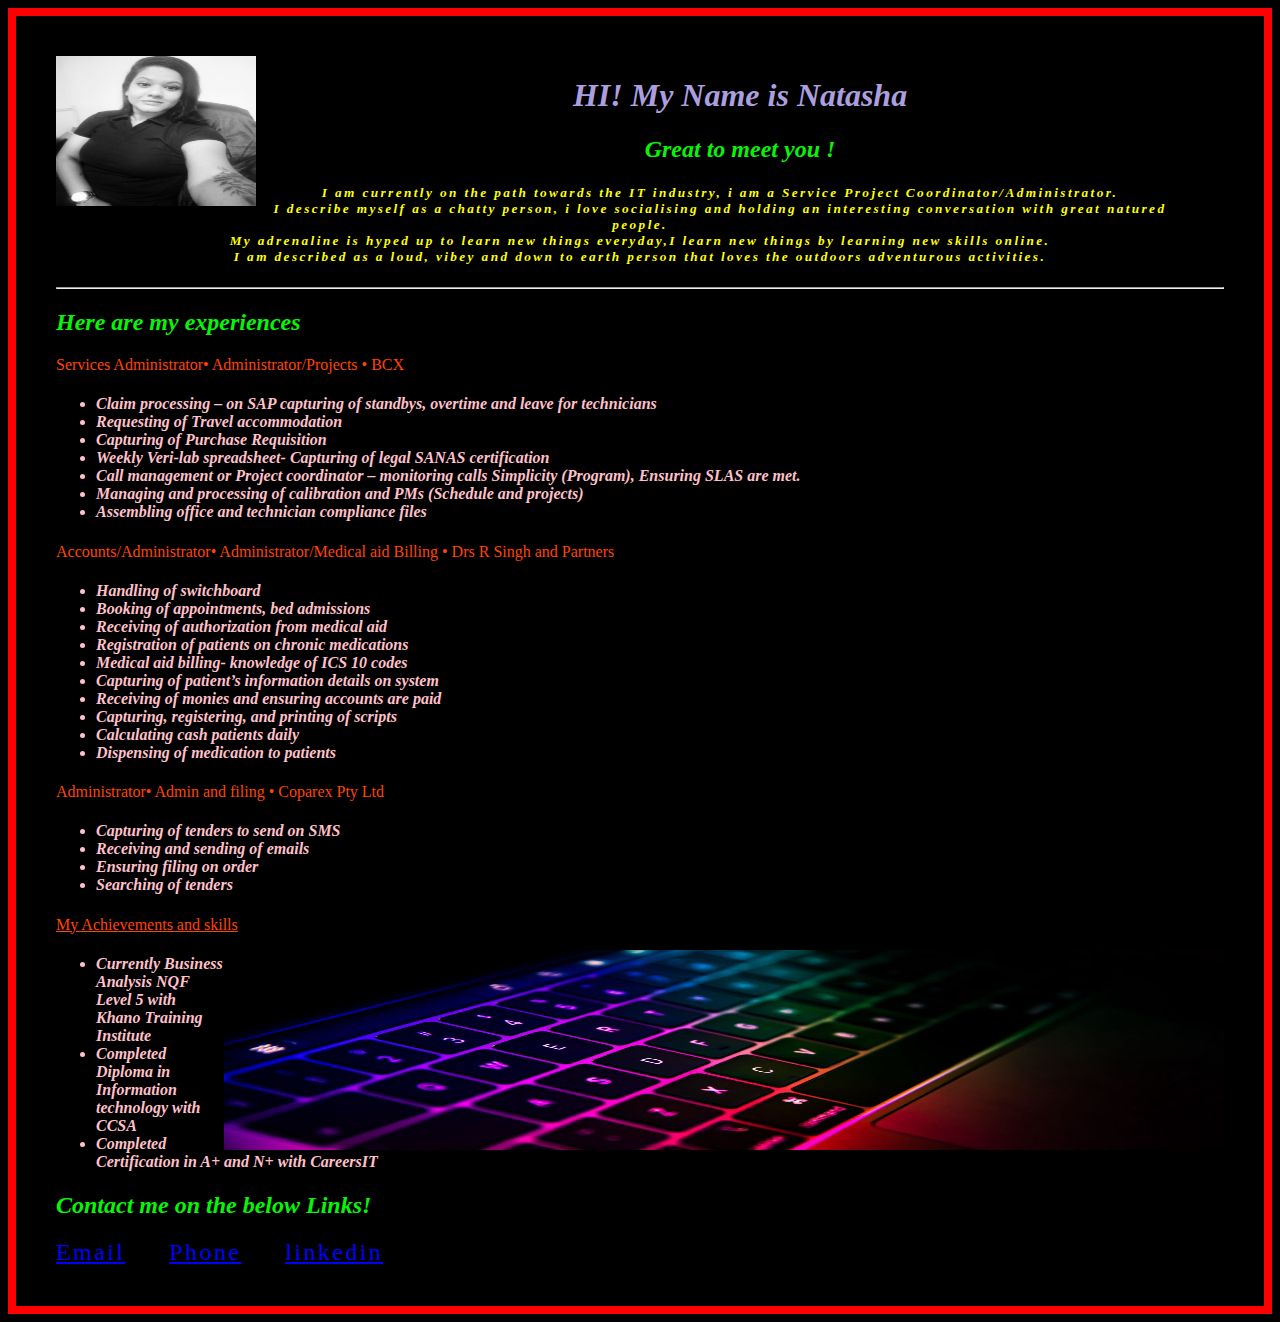
<file: index.html>
<!DOCTYPE html>
<html>
<head>
    <style>



    
body{
    text-align: left;
}

h1{
    color: rgb(171, 159, 223);
    font-style: italic;
}
h2{
    color: rgb(8, 244, 8);
    font-style: italic;
}
h5{
    color: yellow;
    letter-spacing: 0.15rem;
    font-style: italic;
    text-align: center;
}
body{
    background-color: black;

}
h4{
    color: pink;
    font-style: italic;
    font-size: medium;
}
p{
    color:orangered;
}

a:link {
  color: blue;
  background-color: transparent;
  box-sizing: border-box;
  letter-spacing: 0.15rem;
  font-size: x-large;
  

}

    </style>
    <meta charset="UTF-8" />
    <title>My Bio</title>
    
    <link rel = "C:\Users\Natashan\Desktop\styles.css" href="styles.css">
    

    <div style="border: 8px solid red; padding: 40px;">
        <img src="natashan.jpg" alt="Natasha" width ="200" height="150" style="float:left">
        <h1><center>HI! My Name is Natasha</center></h1> 
          <center> <h2>Great to meet you !</h2></center> 
    
 </head>
<body>
    <h5><blockquote>I am currently on the path towards the IT industry, i am a Service Project Coordinator/Administrator. <br/> I describe myself as a chatty person, i love socialising and holding an interesting conversation 
        with great natured people.<br/> My adrenaline is hyped up to learn new things everyday,I learn new things by learning new skills online. <br/>I am described as a loud, vibey and down to earth person that loves the outdoors adventurous activities.</blockquote>
    </h5>
    <hr>

    <h2>Here are my experiences</h2>
    <p>Services Administrator• Administrator/Projects • BCX
        <ul>
        <h4><li>Claim processing – on SAP capturing of standbys, overtime and leave for technicians </li>	
        <li>Requesting of Travel accommodation </li>
        <li>Capturing of Purchase Requisition </li>
        <li>Weekly Veri-lab spreadsheet- Capturing of legal SANAS certification</li>
        <li>Call management or Project coordinator – monitoring calls Simplicity (Program), Ensuring SLAS are met.</li>	
        <li>Managing and processing of calibration and PMs (Schedule and projects)</li>	
        <li>Assembling office and technician compliance files </li>	
        </ul></p></body</h4>
        </p>

      <p>Accounts/Administrator• Administrator/Medical aid Billing • Drs R Singh and Partners</p>
       <h4>
       <ul>
        <li>Handling of switchboard</li>
        <li>Booking of appointments, bed admissions</li>
        <li>Receiving of authorization from medical aid</li>
        <li>Registration of patients on chronic medications</li>
        <li>Medical aid billing- knowledge of ICS 10 codes</li> 
        <li>Capturing of patient’s information details on system</li>
        <li>Receiving of monies and ensuring accounts are paid</li>
        <li>Capturing, registering, and printing of scripts</li>
        <li>Calculating cash patients daily</li>
        <li>Dispensing of medication to patients</li>
       </ul></h4>
        

   <p>Administrator• Admin and filing • Coparex Pty Ltd</p>
   <ul> 
   <h4>
    <li>Capturing of tenders to send on SMS</li>
    <li>Receiving and sending of emails</li>
    <li>Ensuring filing on order</li>
    <li>Searching of tenders</li>
    </h4>                                                      
</ul>

<p><u>My Achievements and skills</u></p>
          <img src="keyboard_laptop_gradient_203739_1280x720.jpg" alt="Keyboard" width ="1000" height="200" style="float:right"/>
         
<ul>
    <h4>
     <li>Currently Business Analysis NQF Level 5 with Khano Training Institute</li>
    <li>Completed Diploma in Information technology with CCSA</li>
    <li>Completed Certification in A+ and N+ with CareersIT</li>
    </h4>
</ul>


<h2>Contact me on the below Links!</h2>
<a href="natashan290@gmail.com">Email</a> &nbsp  &nbsp  &nbsp   &nbsp       &nbsp
<a href="0715604296">Phone</a>  &nbsp  &nbsp  &nbsp  &nbsp  &nbsp
<a href="linkedin.com/in/natasha-narainasamy0110">linkedin</a>        
              






    
   
    
    
</body>
</html>
</file>
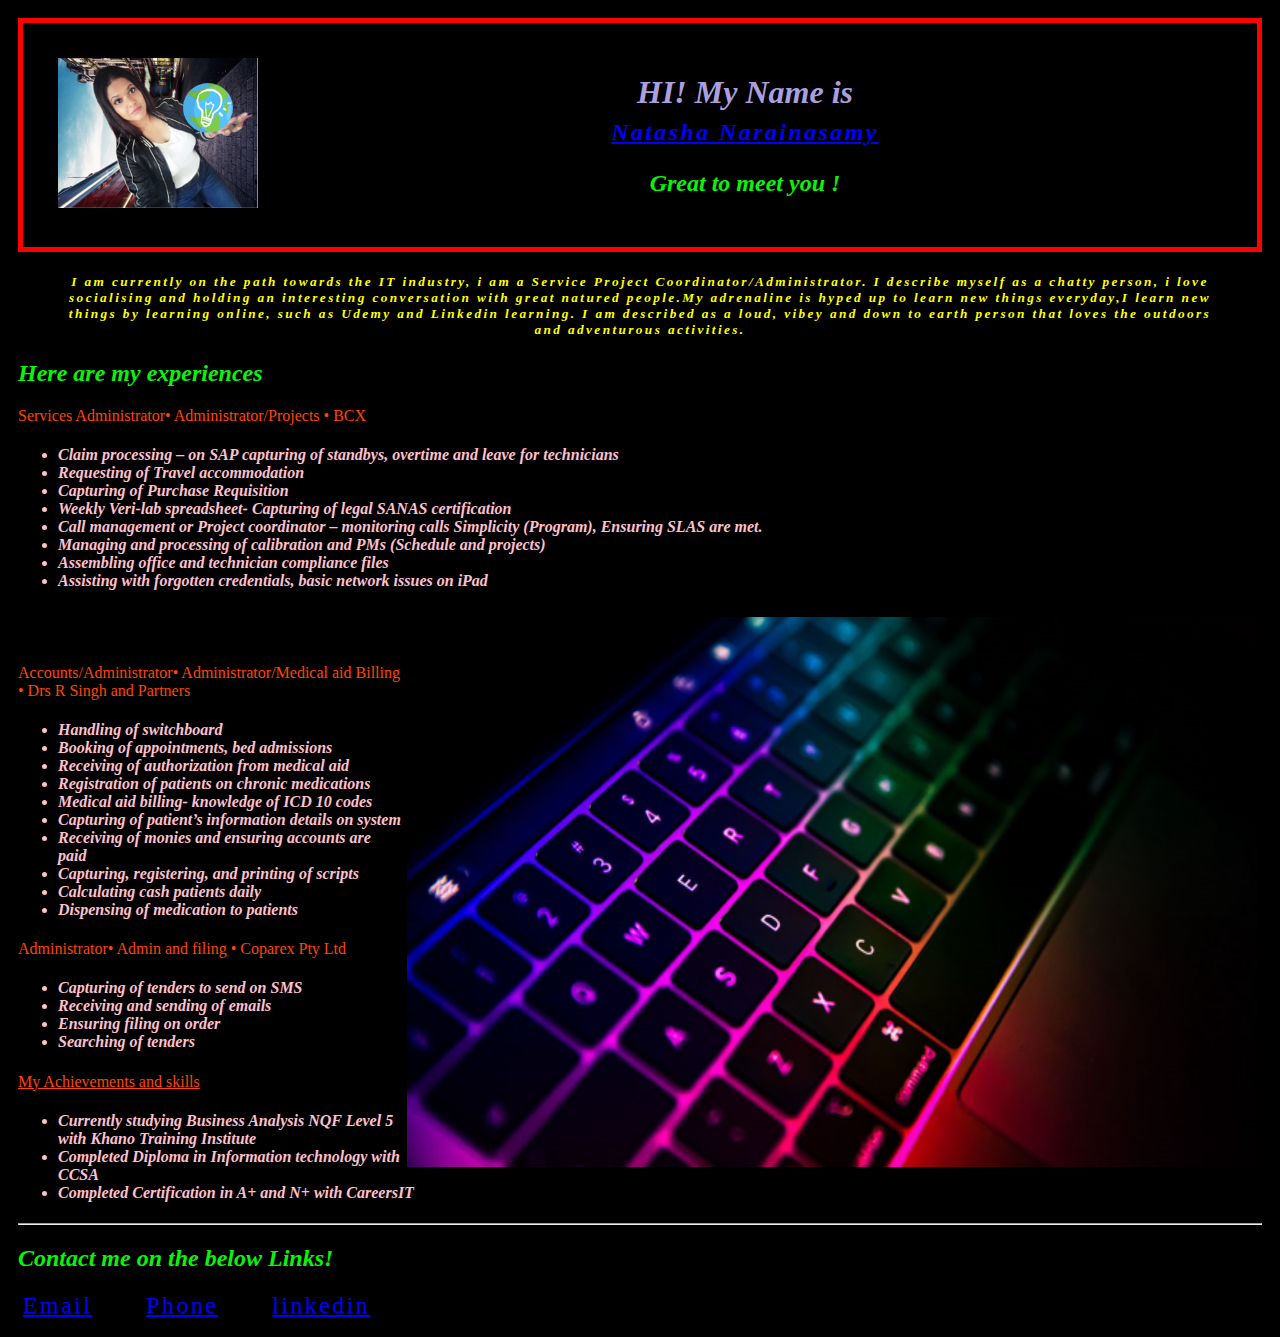
<file: Bio.html>
<!DOCTYPE html>
<html>

<head>
    <meta name="viewport" content="width=device-width, initial-scale=1.0">
  

    <style>
        img{
            padding: 5px 5px 5px 5px;
        }
        body{
     text-align: left;
            padding: 10px;
      
}

h1{
    color: rgb(171, 159, 223);
    font-style: italic;
    top-margin: 7px;
}
h2{
    color: rgb(8, 244, 8);
    font-style: italic;
}
h5{
    color: yellow;
    letter-spacing: 0.15rem;
    font-style: italic;
    text-align: center;
}
body{
    background-color: black;

}
h4{
    color: pink;
    font-style: italic;
    font-size: medium;
}
p{
    color:orangered;
}

a:link {
  color: blue;
  background-color: transparent;
  box-sizing: border-box; 
  letter-spacing: 0.15rem;
  font-size: x-large;
    padding: 5px;
    text-align: center;
  

}



    

    </style>
    <meta charset="UTF-8" />
    <title>My Bio</title>
    
    <link rel = "C:\Users\Natashan\Desktop\styles.css" href="styles.css">
    

    <div style="border: 5px solid red; padding: 30px;">
        <img src="Picture1.png" alt="Natasha" width ="200" height="150" style="float:left">
        <h1><center>HI! My Name is  <script src="https://platform.linkedin.com/badges/js/profile.js" async defer type="text/javascript"></script>
        <div class="badge-base LI-profile-badge" data-locale="en_US" data-size="medium" data-theme="light" data-type="HORIZONTAL" data-vanity="natasha-narainasamy0110" data-version="v1"><a class="badge-base__link LI-simple-link" href="https://za.linkedin.com/in/natasha-narainasamy0110?trk=profile-badge">Natasha Narainasamy</a></div></center></h1> 
          <center> <h2>Great to meet you !</h2></center> 
       
              
    </div>
    
 </head>
<body>
    <div>
    <h5><blockquote>I am currently on the path towards the IT industry, i am a Service Project Coordinator/Administrator.
        I describe myself as a chatty person, i love socialising and holding an interesting conversation 
        with great natured people.My adrenaline is hyped up to learn new things everyday,I learn new things by learning online, such as Udemy and Linkedin learning. 
        I am described as a loud, vibey and down to earth person that loves the outdoors and adventurous activities.</blockquote>
    </h5>
    </div>
    

    <div>
    <h2>Here are my experiences</h2>
    <p>Services Administrator• Administrator/Projects • BCX
        <ul>
        <h4><li>Claim processing – on SAP capturing of standbys, overtime and leave for technicians </li>	
        <li>Requesting of Travel accommodation </li>
        <li>Capturing of Purchase Requisition </li>
        <li>Weekly Veri-lab spreadsheet- Capturing of legal SANAS certification</li>
        <li>Call management or Project coordinator – monitoring calls Simplicity (Program), Ensuring SLAS are met.</li>	
        <li>Managing and processing of calibration and PMs (Schedule and projects)</li>	
        <li>Assembling office and technician compliance files </li>	
            <li>Assisting with forgotten credentials, basic network issues on iPad</li>
        </ul></p></body</h4>
        </p>
    </div>
  
            <img src="keyboard.png" alt="Keyboard" width ="850" height="550" style="float:right"/> 
        alt="Keyboard" width ="850" height="550" style="float:right"/> 
    <div>
      <p>Accounts/Administrator• Administrator/Medical aid Billing • Drs R Singh and Partners</p>
       <h4>
       <ul>
        <li>Handling of switchboard</li>
        <li>Booking of appointments, bed admissions</li>
        <li>Receiving of authorization from medical aid</li>
        <li>Registration of patients on chronic medications</li>
        <li>Medical aid billing- knowledge of ICD 10 codes</li> 
        <li>Capturing of patient’s information details on system</li>
        <li>Receiving of monies and ensuring accounts are paid</li>
        <li>Capturing, registering, and printing of scripts</li>
        <li>Calculating cash patients daily</li>
        <li>Dispensing of medication to patients</li>
       </ul></h4>
    </div>
        
<div>
   <p>Administrator• Admin and filing • Coparex Pty Ltd</p>
   <ul> 
   <h4>
    <li>Capturing of tenders to send on SMS</li>
    <li>Receiving and sending of emails</li>
    <li>Ensuring filing on order</li>
    <li>Searching of tenders</li>
    </h4>                                                      
</ul>
    </div>
<div>
<p><u>My Achievements and skills</u></p>
        
<ul>
    <h4>
     <li>Currently studying Business Analysis NQF Level 5 with Khano Training Institute</li>
    <li>Completed Diploma in Information technology with CCSA</li>
    <li>Completed Certification in A+ and N+ with CareersIT</li>
    </h4>
</ul>
    </div>

   
<hr>
    <div>
<h2>Contact me on the below Links!</h2>
    
    
<a href="mailto:natashan290@gmail.com">Email</a> &nbsp  &nbsp  &nbsp   &nbsp       &nbsp
    
    
<a href="tel:+27715604296">Phone</a>  &nbsp  &nbsp  &nbsp  &nbsp  &nbsp
    
    
<a href="https://linkedin.com/in/natasha-narainasamy0110">linkedin</a>   
    </div>
      
        
              






    
   
    
    
</body>
</html>
</file>
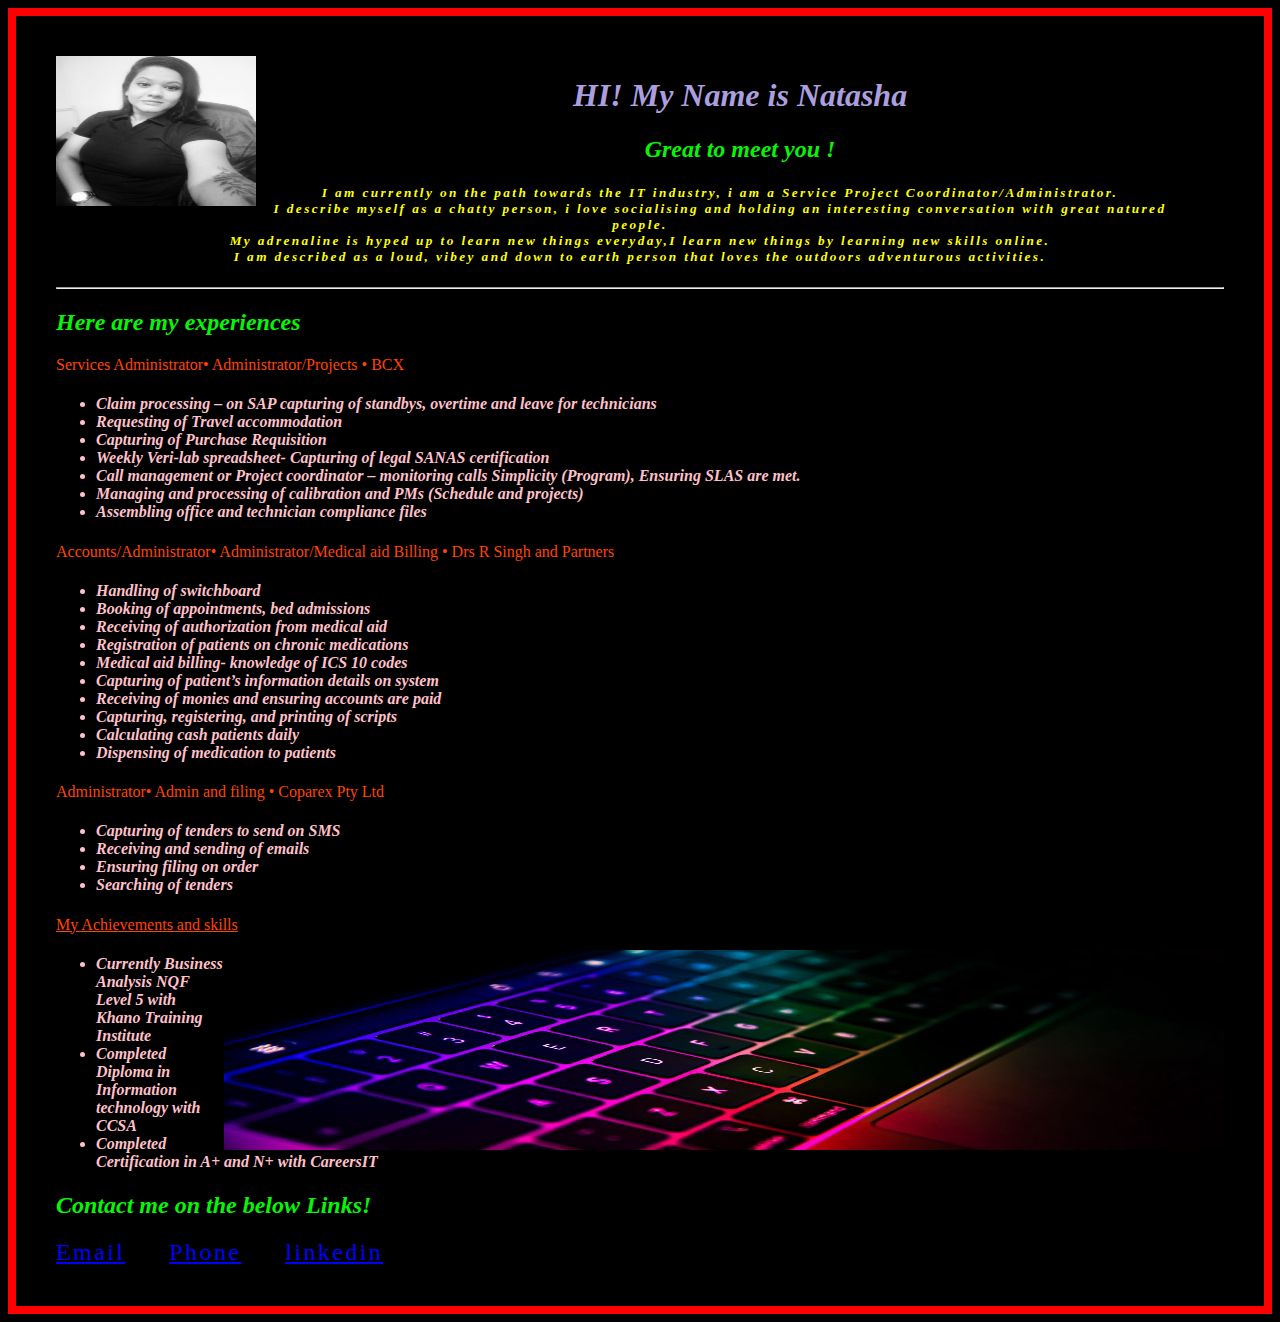
<file: MyBioNatz.html>
<!DOCTYPE html>
<html>
<head>
    <style>



    
body{
    text-align: left;
}

h1{
    color: rgb(171, 159, 223);
    font-style: italic;
}
h2{
    color: rgb(8, 244, 8);
    font-style: italic;
}
h5{
    color: yellow;
    letter-spacing: 0.15rem;
    font-style: italic;
    text-align: center;
}
body{
    background-color: black;

}
h4{
    color: pink;
    font-style: italic;
    font-size: medium;
}
p{
    color:orangered;
}

a:link {
  color: blue;
  background-color: transparent;
  box-sizing: border-box;
  letter-spacing: 0.15rem;
  font-size: x-large;
  

}

    </style>
    <meta charset="UTF-8" />
    <title>My Bio</title>
    
    <link rel = "C:\Users\Natashan\Desktop\styles.css" href="styles.css">
    

    <div style="border: 8px solid red; padding: 40px;">
        <img src="natashan.jpg" alt="Natasha" width ="200" height="150" style="float:left">
        <h1><center>HI! My Name is Natasha</center></h1> 
          <center> <h2>Great to meet you !</h2></center> 
    
 </head>
<body>
    <h5><blockquote>I am currently on the path towards the IT industry, i am a Service Project Coordinator/Administrator. <br/> I describe myself as a chatty person, i love socialising and holding an interesting conversation 
        with great natured people.<br/> My adrenaline is hyped up to learn new things everyday,I learn new things by learning new skills online. <br/>I am described as a loud, vibey and down to earth person that loves the outdoors adventurous activities.</blockquote>
    </h5>
    <hr>

    <h2>Here are my experiences</h2>
    <p>Services Administrator• Administrator/Projects • BCX
        <ul>
        <h4><li>Claim processing – on SAP capturing of standbys, overtime and leave for technicians </li>	
        <li>Requesting of Travel accommodation </li>
        <li>Capturing of Purchase Requisition </li>
        <li>Weekly Veri-lab spreadsheet- Capturing of legal SANAS certification</li>
        <li>Call management or Project coordinator – monitoring calls Simplicity (Program), Ensuring SLAS are met.</li>	
        <li>Managing and processing of calibration and PMs (Schedule and projects)</li>	
        <li>Assembling office and technician compliance files </li>	
        </ul></p></body</h4>
        </p>

      <p>Accounts/Administrator• Administrator/Medical aid Billing • Drs R Singh and Partners</p>
       <h4>
       <ul>
        <li>Handling of switchboard</li>
        <li>Booking of appointments, bed admissions</li>
        <li>Receiving of authorization from medical aid</li>
        <li>Registration of patients on chronic medications</li>
        <li>Medical aid billing- knowledge of ICS 10 codes</li> 
        <li>Capturing of patient’s information details on system</li>
        <li>Receiving of monies and ensuring accounts are paid</li>
        <li>Capturing, registering, and printing of scripts</li>
        <li>Calculating cash patients daily</li>
        <li>Dispensing of medication to patients</li>
       </ul></h4>
        

   <p>Administrator• Admin and filing • Coparex Pty Ltd</p>
   <ul> 
   <h4>
    <li>Capturing of tenders to send on SMS</li>
    <li>Receiving and sending of emails</li>
    <li>Ensuring filing on order</li>
    <li>Searching of tenders</li>
    </h4>                                                      
</ul>

<p><u>My Achievements and skills</u></p>
          <img src="keyboard_laptop_gradient_203739_1280x720.jpg" alt="Keyboard" width ="1000" height="200" style="float:right"/>
         
<ul>
    <h4>
     <li>Currently Business Analysis NQF Level 5 with Khano Training Institute</li>
    <li>Completed Diploma in Information technology with CCSA</li>
    <li>Completed Certification in A+ and N+ with CareersIT</li>
    </h4>
</ul>


<h2>Contact me on the below Links!</h2>
<a href="natashan290@gmail.com">Email</a> &nbsp  &nbsp  &nbsp   &nbsp       &nbsp
<a href="0715604296">Phone</a>  &nbsp  &nbsp  &nbsp  &nbsp  &nbsp
<a href="linkedin.com/in/natasha-narainasamy0110">linkedin</a>        
              






    
   
    
    
</body>
</html>
</file>
<file: styles.css>
body{
    text-align: left;
}

h1{
    color: rgb(171, 159, 223);
    font-style: italic;
}
h2{
    color: rgb(8, 244, 8);
    font-style: italic;
}
h5{
    color: yellow;
    letter-spacing: 0.15rem;
    font-style: italic;
    text-align: center;
}
body{
    background-color: black;

}
h4{
    color: pink;
    font-style: italic;
    font-size: medium;
}
p{
    color:orangered;
}

a:link {
  color: blue;
  background-color: transparent;
  box-sizing: border-box;
  letter-spacing: 0.15rem;
  font-size: x-large;
  

}
</file>
